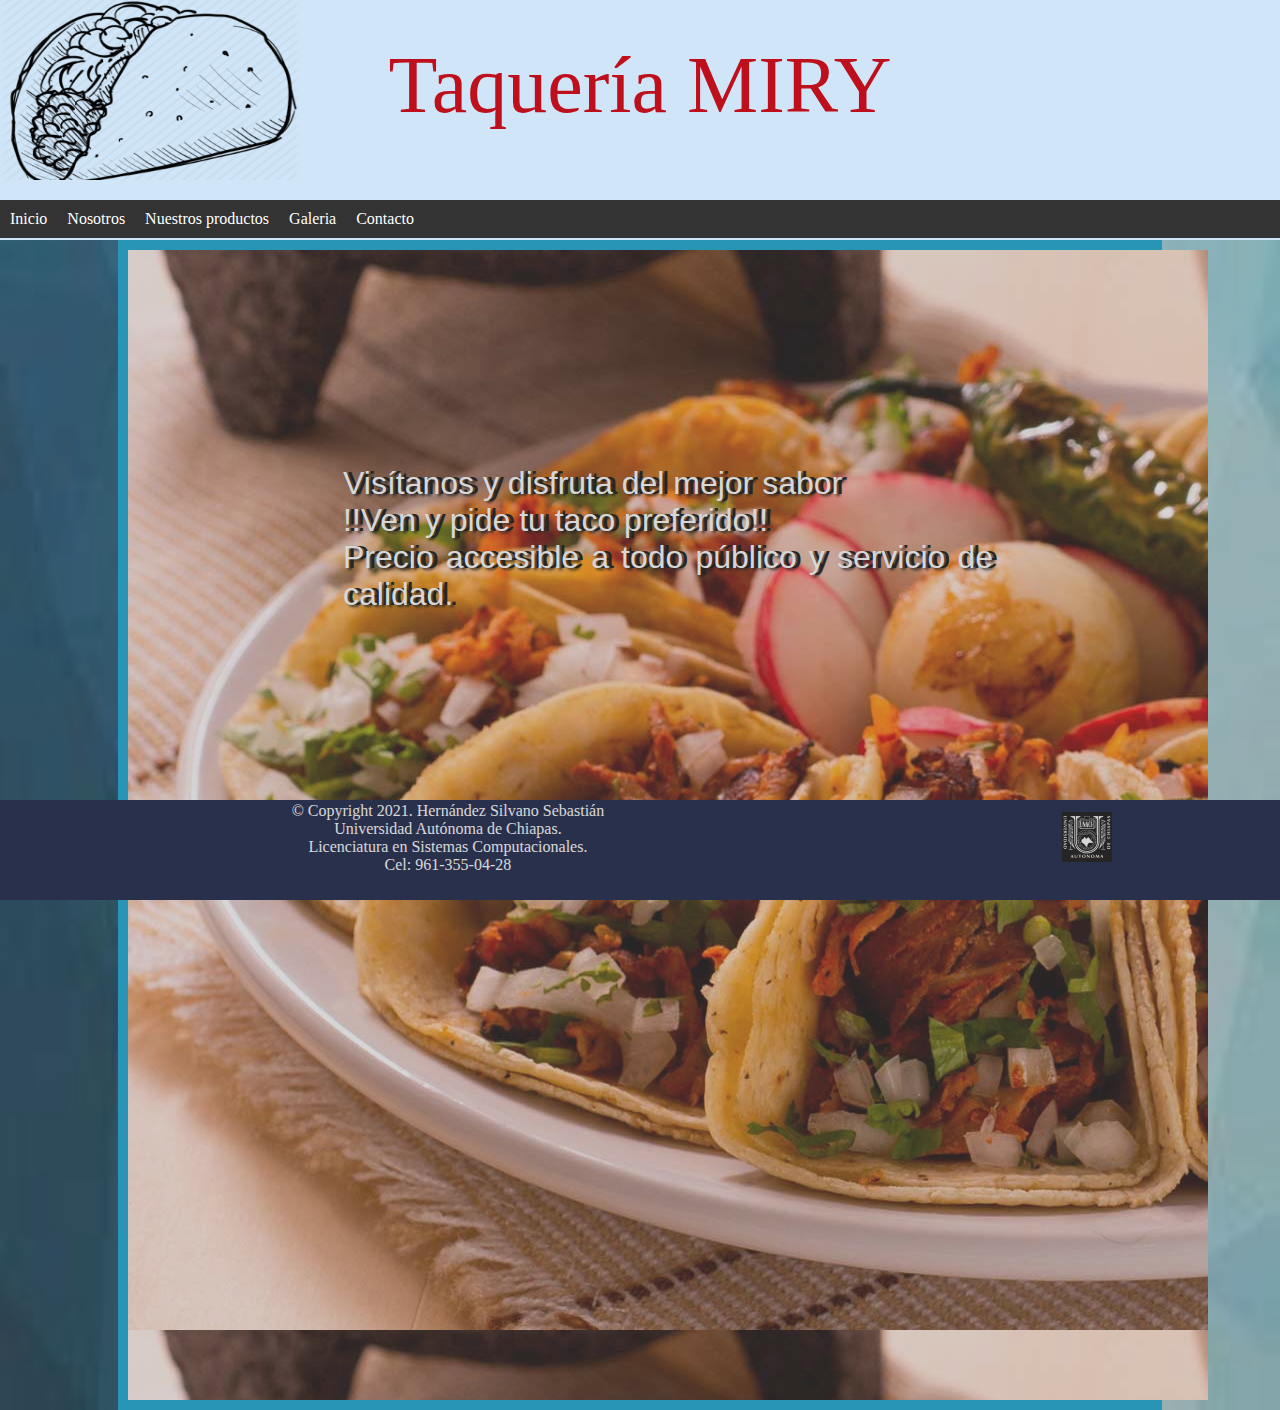
<file: index.html>
<!DOCTYPE html>
<html lang="en">
<head>
    <meta charset="UTF-8">
    <meta name="viewport" content="width=device-width, initial-scale=1.0">
    <link rel="stylesheet" href="css/style.css">
    <title>Practica 8</title>
</head>
<body>
    
    <div id="Encabezado">
       
        <div id="Menu">
           
            <ul> 
                <li><a href="index.html" title="Página Principal">Inicio</a></li>
                <li><a href="nosotros.html" title="Descripción del negocio">Nosotros</a></li>
                <li><a href="catalogo.html" title="Catalogo">Nuestros productos</a></li>
                <li><a href="galeria.html" title="Fotos">Galeria</a></li>
                <li><a href="contacto.html" title="Nuestros datos">Contacto</a></li>
            </ul>
        </div>
        <h1>Taquer&iacute;a MIRY</h1>
    </div>
    
    <div class="areaPrincipal">
        <div id="datos">
            <p id="color">Visítanos y disfruta del mejor sabor <br> !!Ven y pide tu taco preferido!!<br>
            Precio accesible a todo p&uacute;blico y servicio de calidad.</p>
            
        </br<>
    </div>

    <div class="piePagina">
        <table width="100%" border="0">
            <tr align="center">
                <td rowspan="2">
                    <p>&copy; Copyright 2021. Hern&aacute;ndez Silvano Sebasti&aacute;n</p>
                    <p>Universidad Autónoma de Chiapas.</p>
                    <p>Licenciatura en Sistemas Computacionales.</p>
                    <p>Cel: 961-355-04-28</p>

                </td>
            </tr>
            <tr>
                <td colspan="2" width="30%">
                    <img src="img/logounach.png" alt="Unach" width="50px">
                </td>
            </tr>
        </table>
       
        
    </div>
    

</body>
</html>
</file>
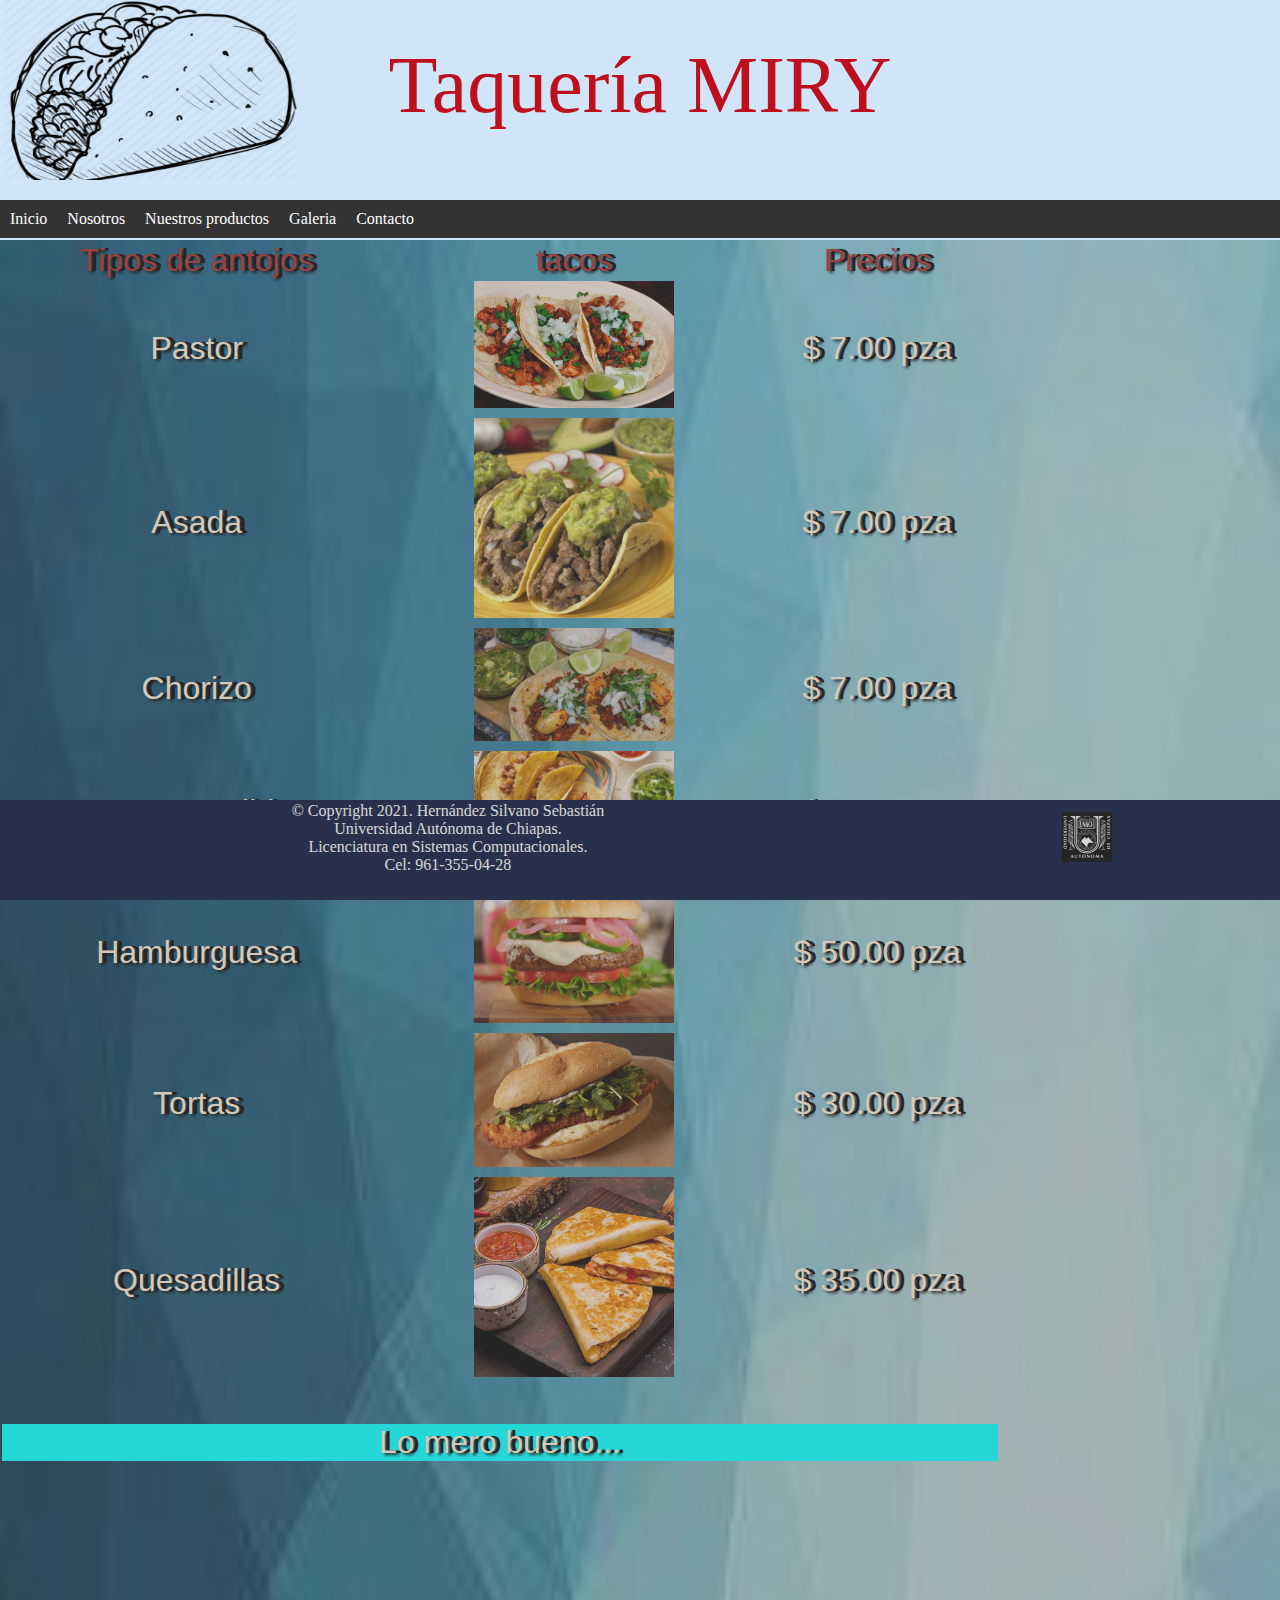
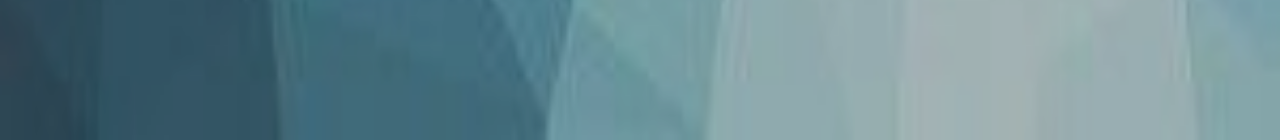
<file: catalogo.html>
<!DOCTYPE html>
<html lang="en">
<head>
    <meta charset="UTF-8">
    <meta name="viewport" content="width=device-width, initial-scale=1.0">
    <link rel="stylesheet" href="css/style.css">
    <title>Practica 8</title>
</head>
<body>
    
    <div id="Encabezado">
       
        <div id="Menu">
           
            <ul> 
                <li><a href="index.html" title="Página Principal">Inicio</a></li>
                <li><a href="nosotros.html" title="Descripción del negocio">Nosotros</a></li>
                <li><a href="catalogo.html" title="Catalogo">Nuestros productos</a></li>
                <li><a href="galeria.html" title="Fotos">Galeria</a></li>
                <li><a href="contacto.html" title="Nuestros datos">Contacto</a></li>
            </ul>
        </div>
        <h1>Taquer&iacute;a MIRY</h1>
    </div>
    <div class="areaPrincipal">
        
            
                
         
        <div id="catalogocolor"> 
           <table width="100%" border="0">
               <tr> 
                   <td>
                      <p style="color:brown">Tipos de antojos</p>
                   </td>
                   <td>
                    <p style="color: brown;">tacos</p>
                   </td>
                   <td>
                      <p style="color:brown">Precios</p> 
                   </td>
                   
               </tr>
               <tr>
                   <td>
                    <p>Pastor</p>
                   <td>
                    <img src="img/pastor.jpg" alt="tacos" width="200px">
                   </td>
                   <td>
                    <p>$ 7.00 pza</p>
                    </td>
               </tr>
               <tr>
                   <td>
                    <p>Asada</p>
                   <td>
                    <img src="img/asada.jpg" alt="tacos" width="200px">
                   </td>
                   <td>
                       <p>$ 7.00 pza</p>
                    </td>
               </tr>
               <tr>
                <td>
                    <p>Chorizo</p>
                   <td>
                    <img src="img/chorizo.jpg" alt="tacos" width="200px">
                   </td>
                   <td>
                    <p>$ 7.00 pza</p>
                 </td>
               </tr>
            <tr>
                <td>
                    <p>Carne Molida</p>
                <td>
                    <img src="img/carnemolida.jpg" alt="tacos" width="200px">
                </td>
                <td>
                    <p>$ 7.00 pza</p>
                </td>
            </tr>
            <tr>
                <td>
                    <p>Hamburguesa</p>
                </td>
                <td>
                    <img src="img/hamburguesa.jpg" alt="hamburguesa" width="200px">
                </td>
                <td>
                    <p>$ 50.00 pza</p>
                </td>
            </tr>
            <tr>
                <td>
                    <p>Tortas</p>
                </td>
                <td>
                    <img src="img/torta.jpg" alt="torta" width="200px">
                </td>
                <td>
                    <p>$ 30.00 pza</p>
                </td>
            </tr>
            <tr>
                <td>
                    <p>Quesadillas</p>
                </td>
                <td>
                    <img src="img/quesadilla.jpg" alt="quesadilla" width="200px">
                </td>
                <td>
                    <p>$ 35.00 pza</p>
                </td>
            </tr>
            <tr>
                <td colspan="3" width="30%">
                    <br>
                    <p style="background-color: aqua;">Lo mero bueno...</p>
                </td>
            </tr>
            
           </table>
        </div> 
        
    

    <div class="piePagina">
        <table width="100%" border="0">
            <tr align="center">
                <td rowspan="2">
                    <p>&copy; Copyright 2021. Hern&aacute;ndez Silvano Sebasti&aacute;n</p>
                    <p>Universidad Autónoma de Chiapas.</p>
                    <p>Licenciatura en Sistemas Computacionales.</p>
                    <p>Cel: 961-355-04-28</p>

                </td>
            </tr>
            <tr>
                <td colspan="2" width="30%">
                    <img src="img/logounach.png" alt="Unach" width="50px">
                </td>
            </tr>
        </table>
       
        
    </div>
</body>
</div>
</file>
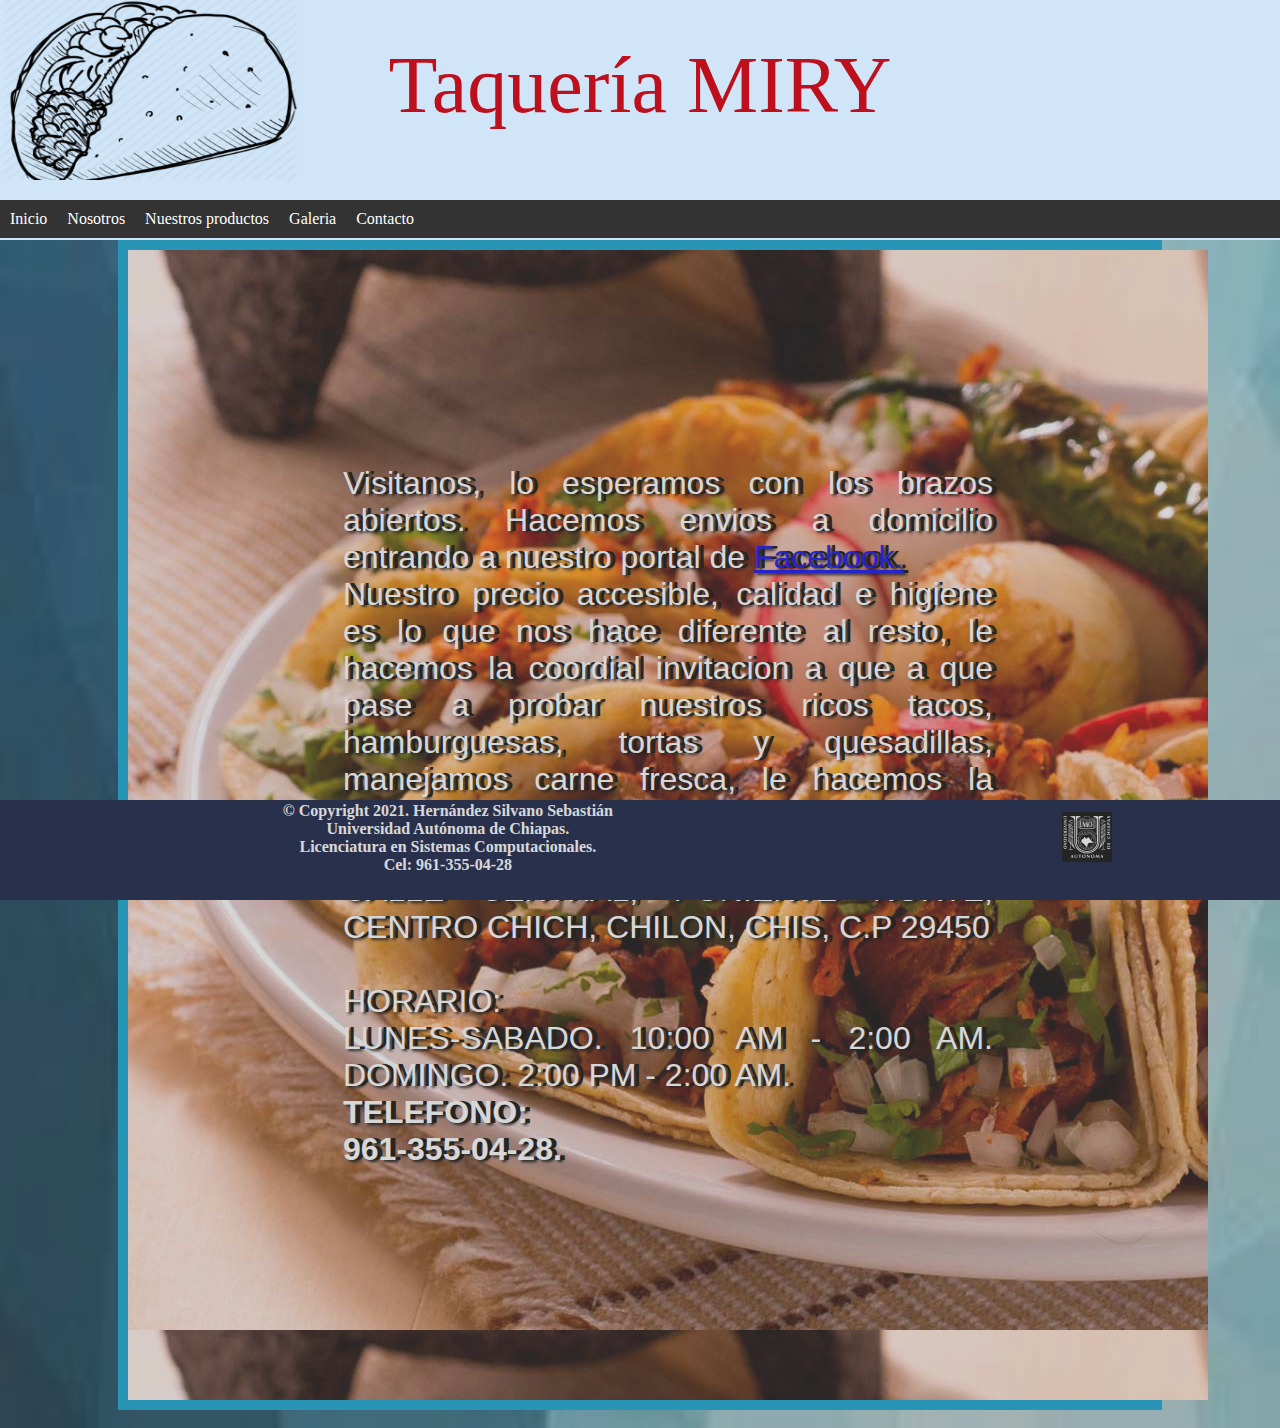
<file: contacto.html>
<!DOCTYPE html>
<html lang="en">
<head>
    <meta charset="UTF-8">
    <meta name="viewport" content="width=device-width, initial-scale=1.0">
    <link rel="stylesheet" href="css/style.css">
    <title>Practica 8</title>
</head>
<body>
    
    <div id="Encabezado">
       
        <div id="Menu">
           
            <ul> 
                <li><a href="index.html" title="Página Principal">Inicio</a></li>
                <li><a href="nosotros.html" title="Descripción del negocio">Nosotros</a></li>
                <li><a href="catalogo.html" title="Catalogo">Nuestros productos</a></li>
                <li><a href="galeria.html" title="Fotos">Galeria</a></li>
                <li><a href="contacto.html" title="Nuestros datos">Contacto</a></li>
            </ul>
        </div>
        <h1>Taquer&iacute;a MIRY</h1>
    </div>

    
    <div class="areaPrincipal">
        <div id="datos">
            <p id="color">
            Visitanos, lo esperamos con los brazos abiertos. Hacemos envios a domicilio entrando a nuestro portal de <a href="https://www.facebook.com/sebas12.hernandezsilvano">Facebook.</a><br>
            Nuestro precio accesible, calidad e higiene es lo que nos hace diferente al resto, le hacemos la coordial invitacion a que<di>
            a que pase a probar nuestros ricos tacos, hamburguesas, tortas y quesadillas, manejamos carne fresca, le hacemos la preparacion
            al momento que hace su pedido.<br>
           
            UBICANOS EN...<br>
            CALLE CENTRAL, PONIENTE NORTE, CENTRO CHICH, CHILON, CHIS, C.P 29450<br><br>
            HORARIO:<br>
            LUNES-SABADO.  10:00 AM - 2:00 AM.
            DOMINGO.        2:00 PM - 2:00 AM.
            <b><br>
            TELEFONO:<br>
                      961-355-04-28.
           </p>
            
        </div>
        
    <div class="piePagina">
        <table width="100%" border="0">
            <tr align="center">
                <td rowspan="2">
                    <p>&copy; Copyright 2021. Hern&aacute;ndez Silvano Sebasti&aacute;n</p>
                    <p>Universidad Autónoma de Chiapas.</p>
                    <p>Licenciatura en Sistemas Computacionales.</p>
                    <p>Cel: 961-355-04-28</p>

                </td>
            </tr>
            <tr>
                <td colspan="2" width="30%">
                    <img src="img/logounach.png" alt="Unach" width="50px">
                </td>
            </tr>
        </table>
       
        
    </div>
</body>
</br>
</file>
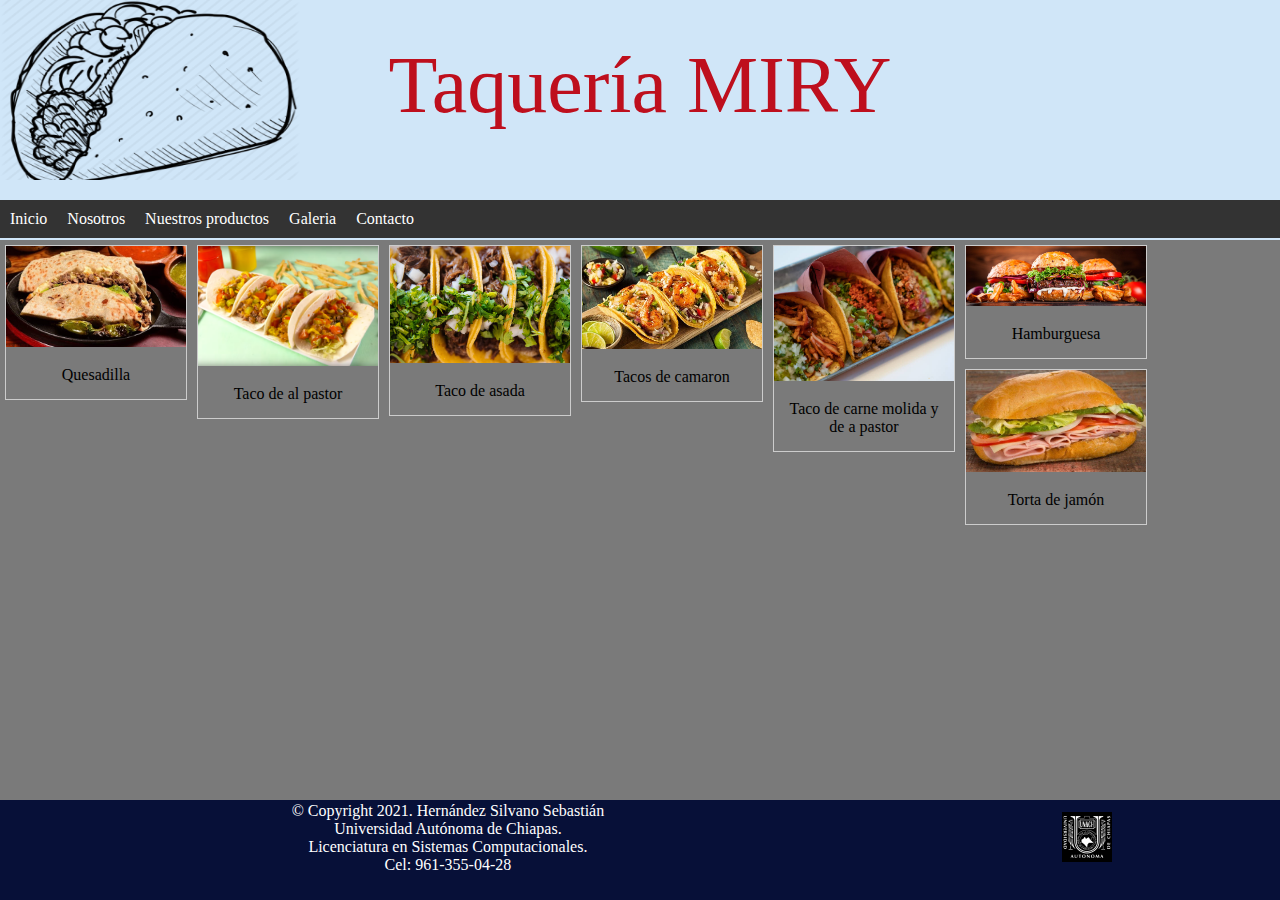
<file: galeria.html>
<!DOCTYPE html>
<html lang="en">
<head>
    <meta charset="UTF-8">
    <meta name="viewport" content="width=device-width, initial-scale=1.0">
    <link rel="stylesheet" href="css/style.css">
    <title>Practica 8</title>
</head>
<body>
    
    <div id="Encabezado">
       
        <div id="Menu">
           
            <ul> 
                <li><a href="index.html" title="Página Principal">Inicio</a></li>
                <li><a href="nosotros.html" title="Descripción del negocio">Nosotros</a></li>
                <li><a href="catalogo.html" title="Catalogo">Nuestros productos</a></li>
                <li><a href="galeria.html" title="Fotos">Galeria</a></li>
                <li><a href="contacto.html" title="Nuestros datos">Contacto</a></li>
            </ul>
        </div>
        <h1>Taquer&iacute;a MIRY</h1>
    </div>

    <div class="img">
        <a target="_blank" href="img/foto.jpg">
          <img src="img/foto.jpg" alt="tacospastor" width="300" height="200">
        </a>
        <div class="desc">Quesadilla</div>
      </div>
      
      <div class="img">
        <a target="_blank" href="img/foto1.png">
          <img src="img/foto1.png" alt="quesadilla" width="300" height="200">
        </a>
        <div class="desc">Taco de al pastor</div>
      </div>
      
      <div class="img">
        <a target="_blank" href="img/foto2.jpg">
          <img src="img/foto2.jpg" alt="tacosasada" width="300" height="200">
        </a>
        <div class="desc">Taco de asada</div>
      </div>
      
      <div class="img">
        <a target="_blank" href="img/foto3.jpg">
          <img src="img/foto3.jpg" alt="Tacoscamaron" width="300" height="200">
        </a>
        <div class="desc">Tacos de camaron</div>
      </div>

      <div class="img">
        <a target="_blank" href="img/tacopm.jpg">
          <img src="img/tacopm.jpg" alt="Tacosmp" width="300" height="200">
        </a>
        <div class="desc">Taco de carne molida y de a pastor</div>
      </div>
     <div class="img">
        <a target="_blank" href="img/hamburguesa1.jpg">
          <img src="img/hamburguesa1.jpg" alt="hamburguer" width="300" height="200">
        </a>
        <div class="desc">Hamburguesa</div>
      </div>

      <div class="img">
        <a target="_blank" href="img/torta1.jpg">
          <img src="img/torta1.jpg" alt="torta" width="300" height="200">
        </a>
        <div class="desc">Torta de jam&oacute;n</div>
      </div>
    <div class="piePagina">
        <table width="100%" border="0">
            <tr align="center">
                <td rowspan="2">
                    <p>&copy; Copyright 2021. Hern&aacute;ndez Silvano Sebasti&aacute;n</p>
                    <p>Universidad Autónoma de Chiapas.</p>
                    <p>Licenciatura en Sistemas Computacionales.</p>
                    <p>Cel: 961-355-04-28</p>

                </td>
            </tr>
            <tr>
                <td colspan="2" width="30%">
                    <img src="img/logounach.png" alt="Unach" width="50px">
                </td>
            </tr>
        </table>
       
        
    </div>
</body>
</html>
</file>
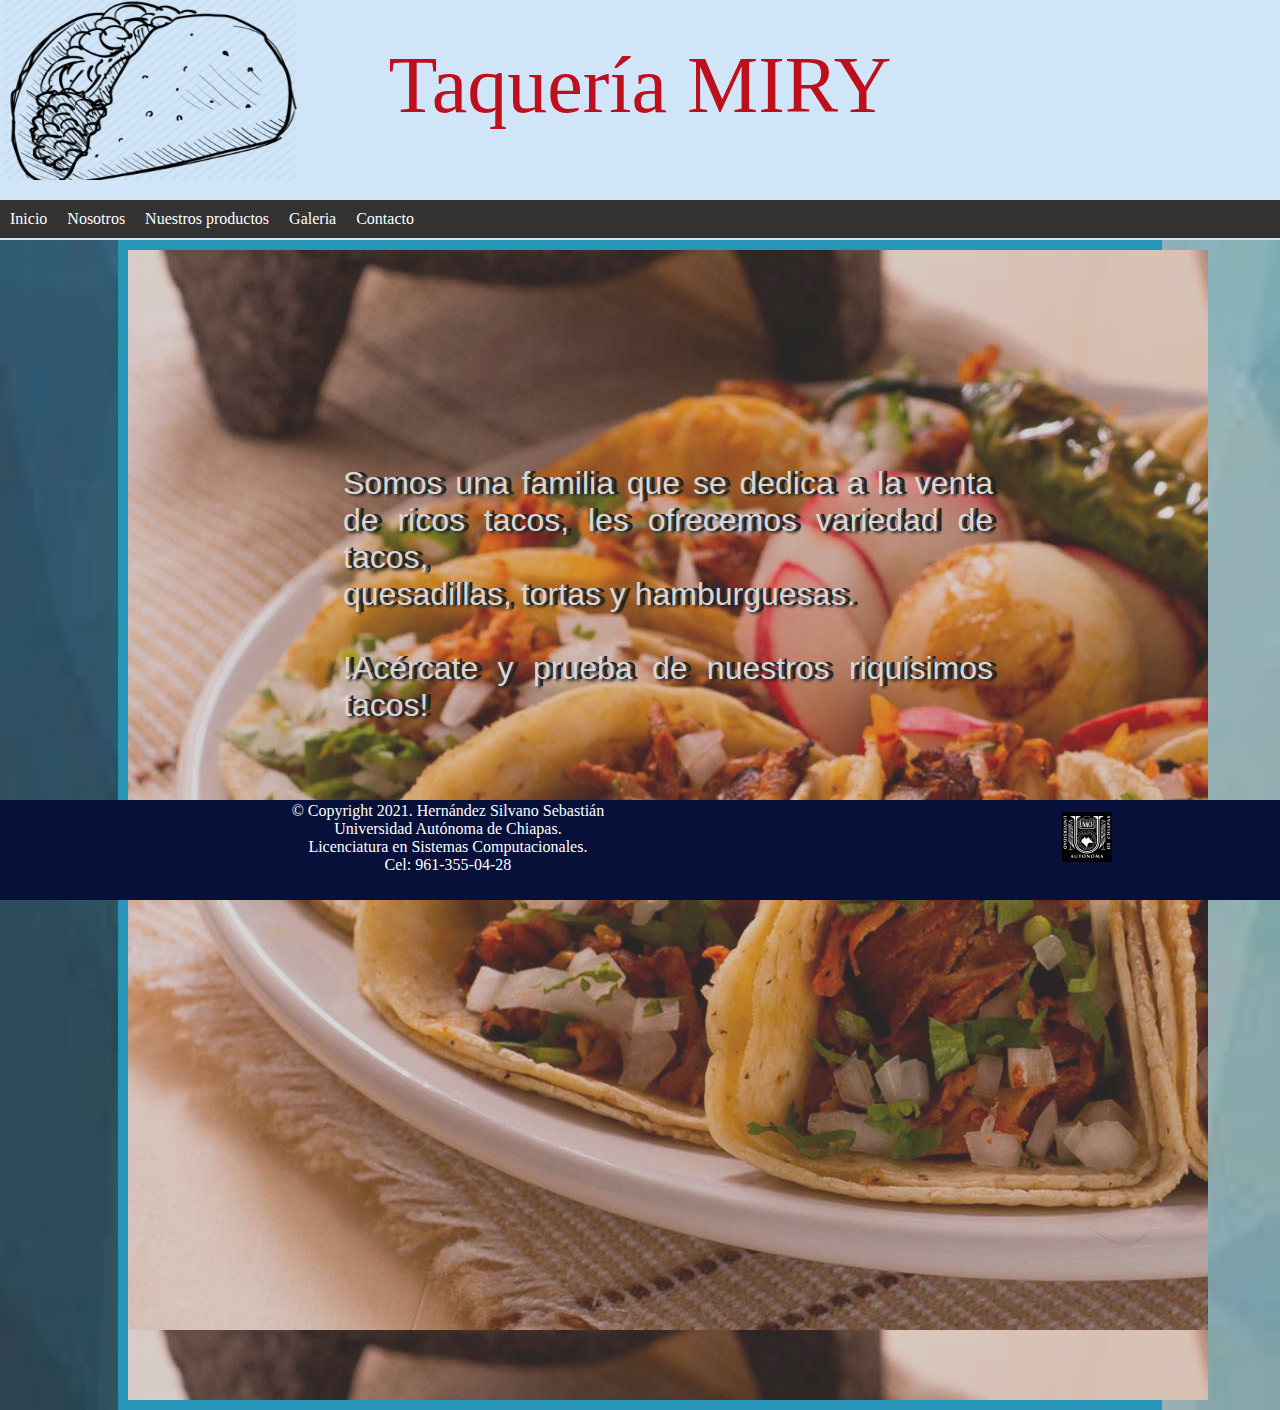
<file: nosotros.html>
<!DOCTYPE html>
<html lang="en">
<head>
    <meta charset="UTF-8">
    <meta name="viewport" content="width=device-width, initial-scale=1.0">
    <link rel="stylesheet" href="css/style.css">
    <title>Practica 8</title>
</head>
<body>
    
    <div id="Encabezado">
       
        <div id="Menu">
           
            <ul> 
                <li><a href="index.html" title="Página Principal">Inicio</a></li>
                <li><a href="nosotros.html" title="Descripción del negocio">Nosotros</a></li>
                <li><a href="catalogo.html" title="Catalogo">Nuestros productos</a></li>
                <li><a href="galeria.html" title="Fotos">Galeria</a></li>
                <li><a href="contacto.html" title="Nuestros datos">Contacto</a></li>
            </ul>
        </div>
        <h1>Taquer&iacute;a MIRY</h1>
    </div>
    <div class="areaPrincipal">
        <div id="datos">
            <p id="color">Somos una familia que se dedica a la venta de ricos tacos, les ofrecemos variedad de tacos,<br>
            quesadillas, tortas y hamburguesas. <br><br>!Ac&eacute;rcate y  prueba de nuestros riquisimos tacos!</p>
            
        </div>
        </div>
    <div class="piePagina">
        <table width="100%" border="0">
            <tr align="center">
                <td rowspan="2">
                    <p>&copy; Copyright 2021. Hern&aacute;ndez Silvano Sebasti&aacute;n</p>
                    <p>Universidad Autónoma de Chiapas.</p>
                    <p>Licenciatura en Sistemas Computacionales.</p>
                    <p>Cel: 961-355-04-28</p>

                </td>
            </tr>
            <tr>
                <td colspan="2" width="30%">
                    <img src="img/logounach.png" alt="Unach" width="50px">
                </td>
            </tr>
        </table>
       
        
    </div>
</body>
</html>
</file>
<file: css/style.css>
*{
    margin: 0;
    padding: 0;
}
body{
    background-color: #7a7a7a;
}
h1 {
    color: #be0f1d;
    font-weight: normal;
    font-size: 80px;
    font-family: Cambria, Cochin, Georgia, Times, 'Times New Roman', monospace;
    /* text-transform: uppercase; */
  }
.areaPrincipal{ /* asi se define una clase */
    background-image: url("../img/fondo.png"); /* fondo de imagen al div */
    background-repeat: no-repeat; /* permitir o que no se repita una imagen */
    width: 100%;
    height: auto;
    opacity: 0.7; /* capacidad de la imagen */
    -webkit-background-size: 100% 100%;
    /*Safari 3.0*/
    -moz-background-size: 100% 100%;
    /*Gecko 1.9.2 (Firefox 3.6)*/
    -o-background-size: 100% 100%;
    /*Opera 9.5*/
    background-size: 100% 100%;
    /*Gecko 2.0 (Firefox 4.0) and other CSS3-compliant browsers*/   
}
#Encabezado{
    background: #d0e6f8;
    height: 240px;
    text-align: center;
    background-image: url("../img/logo.png");
    /* background-position: center; */
    background-repeat: no-repeat;
    background-size: 300px 180px;
}
.piePagina{
    width: 100%;
    height: 100px;
    background: #071038;
    color: white;
    bottom: 0;
    position: fixed;
    left: 0;
}
#Menu{
    height: 40px;
    position: relative;
    top: 200px;
}
ul{
    list-style-type: none;
    margin: 0;
    padding: 0;
    overflow: hidden;
    background-color: #333333;
}


li{
    float: left;
}
li a{
    display: block;
    color: white;
    text-align: center;
    padding: 10px;
    text-decoration: none;
}
li a:hover{
    
    background-color: #0b1741;
    box-shadow: 10px 10px 20px #000;
    transform: rotate(4deg); /* movimiento de rotacion */
    -moz-transform: rotate(4deg);
    -webkit-transform: rotate(4deg);
}
#datos{
    width: 80%;
    background-color: #05a1d1;
    height: 600%;
    margin: auto;
    opacity: 1;
    color: #2a3e55;
    padding: 10px;
    font-family: 'Segoe UI', Tahoma, Geneva, Verdana, sans-serif;
}

td{
    text-align: center;
}

#color{
    
    color: white;
    background-image: url("../img/taco.jpg");
    font-family:'Franklin Gothic Medium', 'Arial Narrow', Arial, sans-serif;
    margin: 0px;
    padding: 215px;
    height: 720px; 
    width: 650px;
    font-size: 200%;
    text-align: justify;
    text-shadow: 5px  0px 0px black,
                 3px  2px 3px black;
    float: none;
}


#catalogocolor{
    font-family:'Franklin Gothic Medium', 'Arial Narrow', Arial, sans-serif;
    margin: 0px;
    table-layout: fixed;
    padding: 0px;
    height: 1500px; 
    width: 1000px;
    font-size: 200%;
    text-align: justify;
    text-shadow: 5px  0px 0px black,
                 3px  2px 3px black;
    float: none;
    color: antiquewhite;

}


div.img {
    margin: 5px;
    border: 1px solid #ccc;
    float: left;
    width: 180px;
}

div.img:hover {
    border: 1px solid #777;
}

div.img img {
    width: 100%;
    height: auto;
}

div.desc {
    padding: 15px;
    text-align: center;
}
</file>
